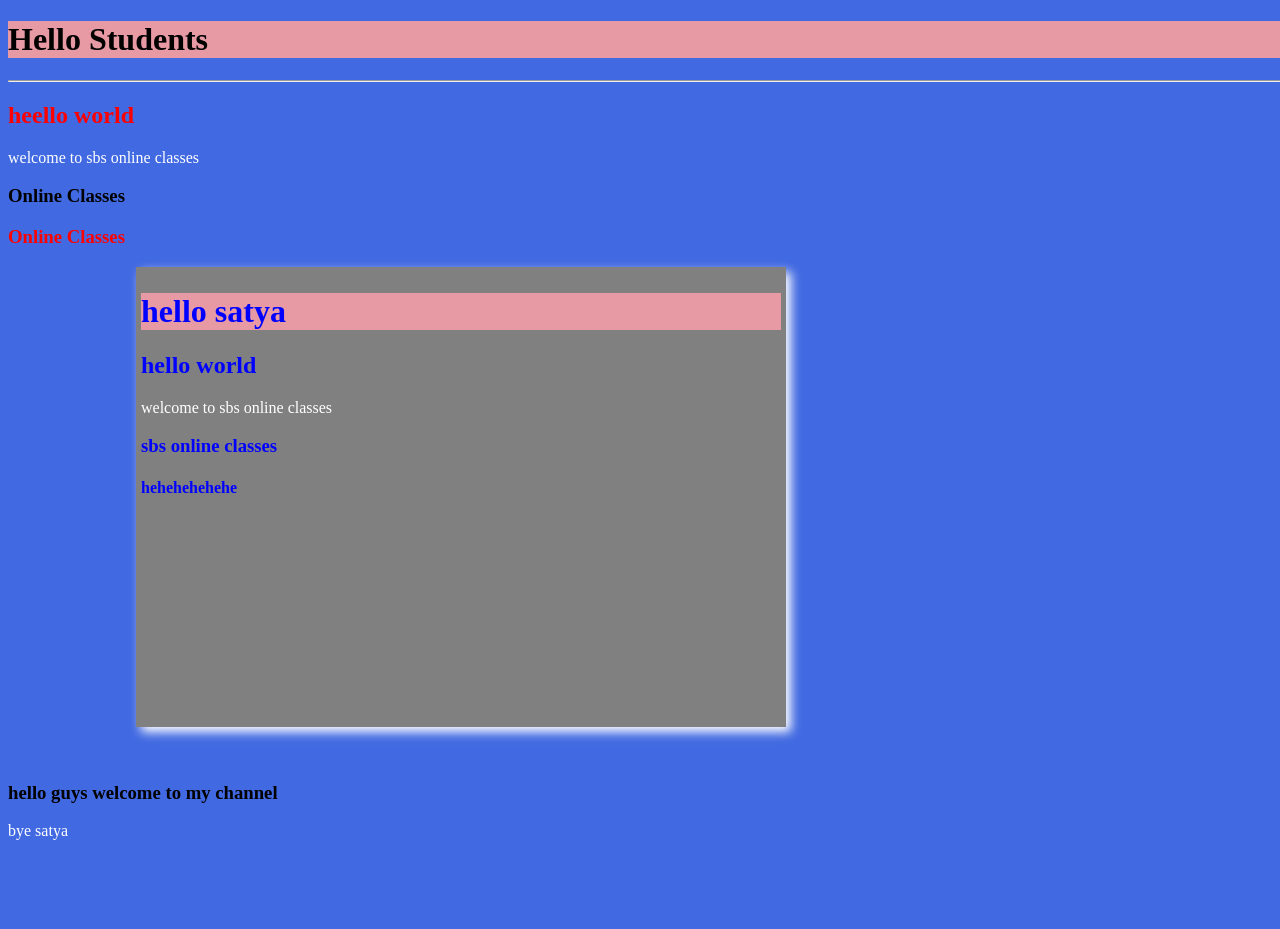
<file: index.html>
<!DOCTYPE html>
<html lang="en">
<head>
    <meta charset="UTF-8">
    <meta name="viewport" content="width=device-width, initial-scale=1.0">
    <link rel="stylesheet" href="style.css">
    <title>sbs classes</title>
</head>
<body>
    <h1>Hello Students</h1>
    <hr>
    <h2  style="color: Red;">heello world</h2>
    <p>welcome to sbs online classes</p>
    <h3>Online Classes</h3>
    <h3 style="color: Red;">Online Classes</h3>
    <div class="box">
         <h1>hello satya</h1>
         <h2>
            hello world
         </h2>
         <p>welcome to sbs online classes</p>
         <h3>sbs online classes</h3>
         <h4>hehehehehehe</h4>
    </div>
    <br>
    <br>
    <h3>hello guys welcome to my channel</h3>
    <p>bye satya</p>
</body>
</html>
</file>
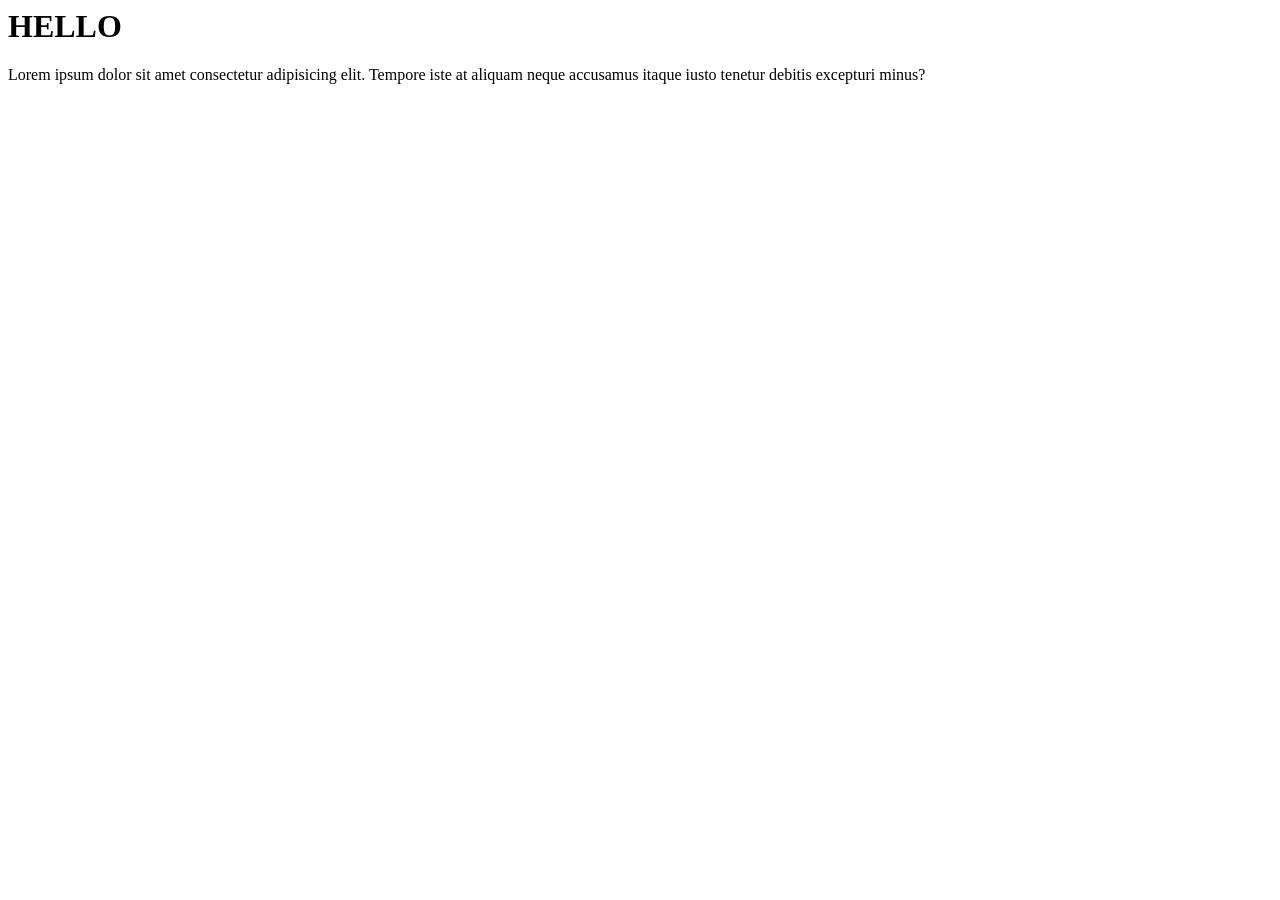
<file: shruti.html>
<html>
    <head>
        
    </head>
    <body>
        <h1>HELLO</h1>
        <p1>Lorem ipsum dolor sit amet consectetur adipisicing elit. Tempore iste at aliquam neque accusamus itaque iusto tenetur debitis excepturi minus?</p1>
    </body>
</html>
</file>
<file: style.css>
body
{
    background-color: royalblue;
    height: 100vh;
    width: 100%;
}

.box
{
    width: 50%;
    height: 50vh;
    margin-left: 10%;
    box-shadow: 5px 5px 10px white;
    color: blue;
    padding: 5px;
    background-color: grey;
}


h1
{
    background-color: rgb(231, 153, 164);
}

p
{
    color:white
}
</file>
